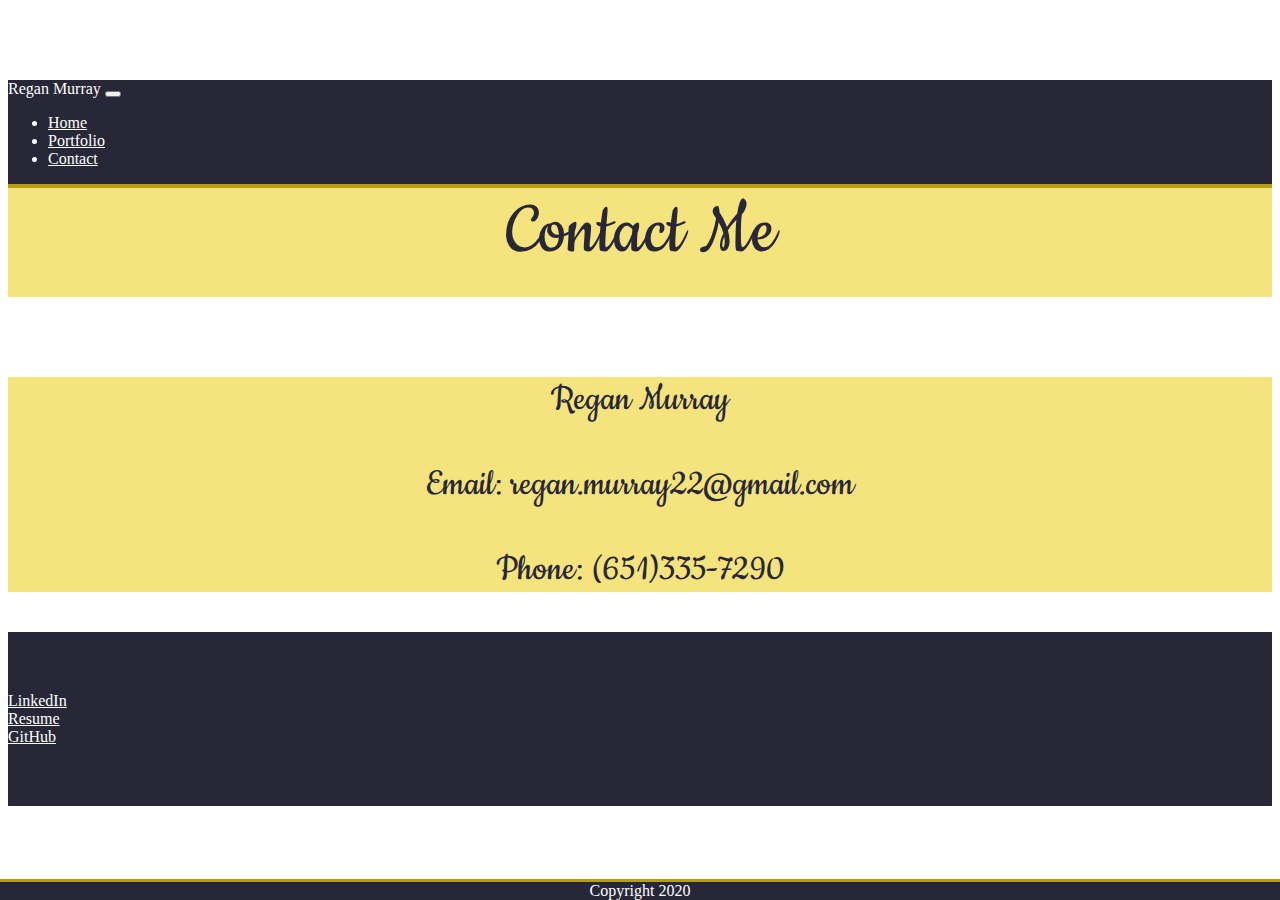
<file: contact-old.html>
<!DOCTYPE html>
<html lang=en>
    <head>
        <meta charset= "UTF-8">
        <title>About Me</title> 
        <link rel="stylesheet" href="https://stackpath.bootstrapcdn.com/bootstrap/4.5.0/css/bootstrap.min.css" integrity="sha384-9aIt2nRpC12Uk9gS9baDl411NQApFmC26EwAOH8WgZl5MYYxFfc+NcPb1dKGj7Sk" crossorigin="anonymous">      
        <link rel="stylesheet" href="./assets/style.css"
        <meta name="viewport" content="width=device-width, initial-scale=1, shrink-to-fit=no">
        <link href="https://fonts.googleapis.com/css2?family=Cookie&display=swap" rel="stylesheet">
        <script src="https://code.jquery.com/jquery-3.5.1.slim.min.js" integrity="sha384-DfXdz2htPH0lsSSs5nCTpuj/zy4C+OGpamoFVy38MVBnE+IbbVYUew+OrCXaRkfj" crossorigin="anonymous"></script>
        <script src="https://cdn.jsdelivr.net/npm/popper.js@1.16.0/dist/umd/popper.min.js" integrity="sha384-Q6E9RHvbIyZFJoft+2mJbHaEWldlvI9IOYy5n3zV9zzTtmI3UksdQRVvoxMfooAo" crossorigin="anonymous"></script>
        <script src="https://stackpath.bootstrapcdn.com/bootstrap/4.5.0/js/bootstrap.min.js" integrity="sha384-OgVRvuATP1z7JjHLkuOU7Xw704+h835Lr+6QL9UvYjZE3Ipu6Tp75j7Bh/kR0JKI" crossorigin="anonymous"></script>
    </head>

<!--Navigation Bar-->
    <nav class="navbar navbar-expand-lg navbar-dark navbar-custom">
        <span class="navbar-brand">Regan Murray</span>
        <button class="navbar-toggler" type="button" data-toggle="collapse" data-target="#navbarSupportedContent"
            aria-controls="navbarSupportedContent" aria-expanded="false" aria-label="Toggle navigation">
            <span class="navbar-toggler-icon"></span>
        </button>
        <div class="collapse navbar-collapse" id="navbarSupportedContent">
            <ul class="navbar-nav mr-auto">
                <li class="nav-item dropdown">
                    <a class="nav-link white" href="index.html">Home</a>
                </li>
                <li class="nav-item dropdown">
                    <a class="nav-link" href="portfolio.html">Portfolio</a>
                </li>
                <li class="nav-item dropdown">
                    <a class="nav-link" href="contact.html">Contact</a>
                </li>
            </ul>
        </div>
    </nav>

<!--Main-->
    <div class = "container-fluid">
        <div class = "row highlight-row justify-content-center">
            <p id = "contact" style= "font-size: 80px;">Contact Me</p>
        </div>
        <div class = "row highlight-row justify-content-center">
            <div class = "col-6 text">
                <p>Regan Murray</p>
                <p>Email: regan.murray22@gmail.com</p>
                <p>Phone: (651)335-7290</p>
            </div>
        </div>

<!--Links-->          
        <div class = "row links contrast-row justify-content-center">
            <div class="col-2"> 
                <a href="https://www.linkedin.com/in/reganmurray22">LinkedIn</a>
            </div>
            <div class="col-2"> 
                <a href="./assets/Regan Murray 2020.pdf" target="_blank">Resume</a>
            </div>
            <div class="col-2">
                <a href="https://github.com/reganmurray22">GitHub</a> 
            </div>
        </div>
    </div>

<!--Sticky Footer-->
    <footer>
    Copyright 2020
    </footer>
</html>
</file>
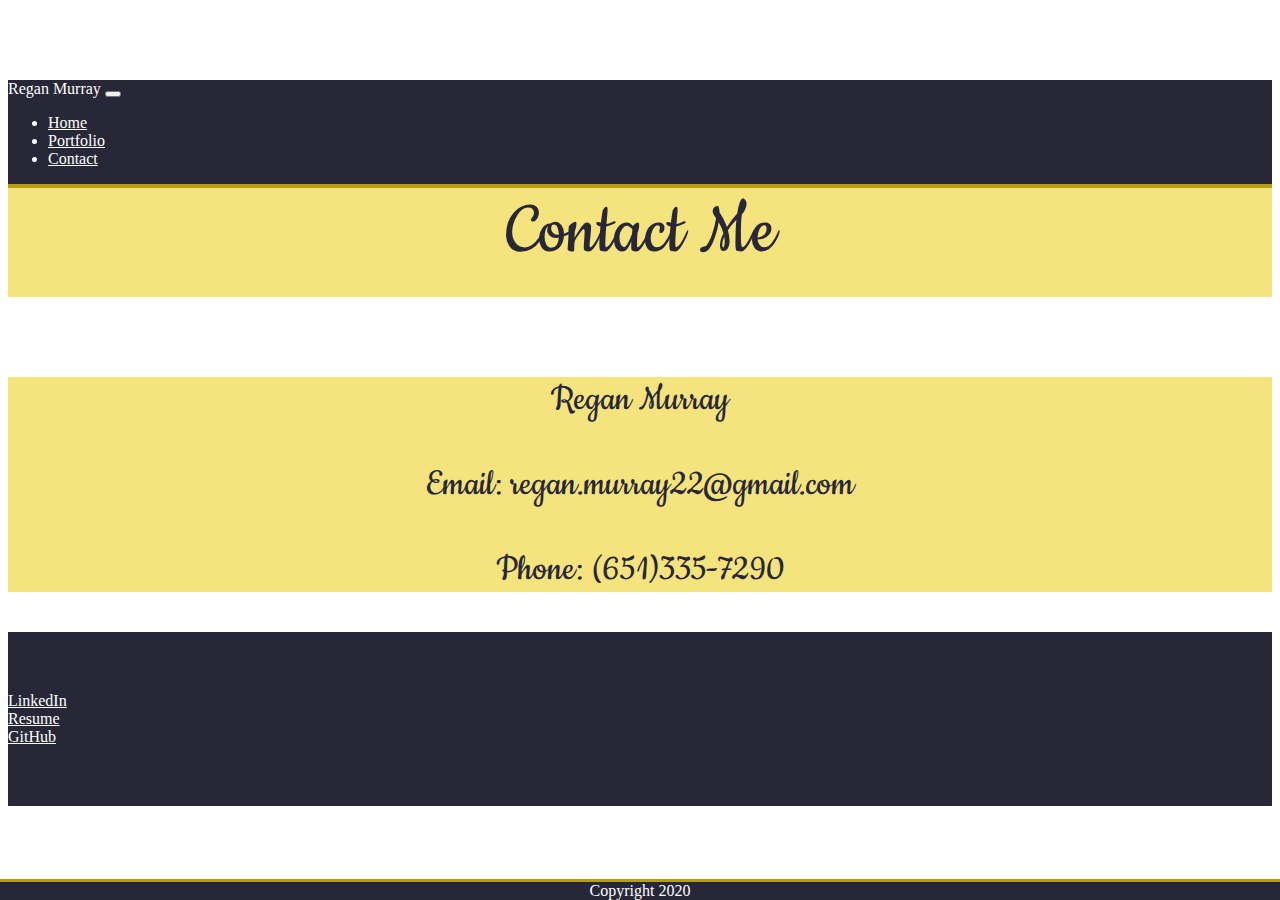
<file: contact.html>
<!DOCTYPE html>
<html lang=en>
    <head>
        <meta charset= "UTF-8">
        <meta name="viewport" content="width=device-width, initial-scale=1, shrink-to-fit=no">
                <title>Contact Me</title> 
        <link rel="stylesheet" href="https://stackpath.bootstrapcdn.com/bootstrap/4.5.0/css/bootstrap.min.css" integrity="sha384-9aIt2nRpC12Uk9gS9baDl411NQApFmC26EwAOH8WgZl5MYYxFfc+NcPb1dKGj7Sk" crossorigin="anonymous">      
        <link rel="stylesheet" href="./assets/style.css">
        <link href="https://fonts.googleapis.com/css2?family=Cookie&display=swap" rel="stylesheet">
    </head>

    <!--Navigation Bar-->
    <nav class="navbar navbar-expand-lg navbar-dark navbar-custom">
        <span class="navbar-brand">Regan Murray</span>
        <button class="navbar-toggler" type="button" data-toggle="collapse" data-target="#navbarSupportedContent"
            aria-controls="navbarSupportedContent" aria-expanded="false" aria-label="Toggle navigation">
            <span class="navbar-toggler-icon"></span>
        </button>
        <div class="collapse navbar-collapse" id="navbarSupportedContent">
            <ul class="navbar-nav mr-auto">
                <li class="nav-item dropdown">
                    <a class="nav-link" href="index.html">Home</a>
                </li>
                <li class="nav-item dropdown">
                    <a class="nav-link" href="portfolio.html">Portfolio</a>
                </li>
                <li class="nav-item dropdown">
                    <a class="nav-link" href="contact.html">Contact</a>
                </li>
            </ul>
        </div>
    </nav> 

<!--Main-->
    <body class = "container-fluid">
        <div class = "row highlight-row justify-content-center">
            <p id = "contact" style= "font-size: 80px;">Contact Me</p>
        </div>
        <div class = "row highlight-row justify-content-center">
            <div class = "col-sm-6 text">
                <p>Regan Murray</p>
                <p>Email: regan.murray22@gmail.com</p>
                <p>Phone: (651)335-7290</p>
            </div>
        </div>

<!--Links-->          
        <div class = "row links contrast-row justify-content-center">
            <div class="col-sm-2"> 
                <a href="https://www.linkedin.com/in/reganmurray22">LinkedIn</a>
            </div>
            <div class="col-sm-2"> 
                <a href="./assets/Regan Murray 2020.pdf" target="_blank">Resume</a>
            </div>
            <div class="col-sm-2">
                <a href="https://github.com/reganmurray22">GitHub</a> 
            </div>
        </div>
    </body>
        <script src="https://code.jquery.com/jquery-3.5.1.slim.min.js" integrity="sha384-DfXdz2htPH0lsSSs5nCTpuj/zy4C+OGpamoFVy38MVBnE+IbbVYUew+OrCXaRkfj" crossorigin="anonymous"></script>
        <script src="https://cdn.jsdelivr.net/npm/popper.js@1.16.0/dist/umd/popper.min.js" integrity="sha384-Q6E9RHvbIyZFJoft+2mJbHaEWldlvI9IOYy5n3zV9zzTtmI3UksdQRVvoxMfooAo" crossorigin="anonymous"></script>
        <script src="https://stackpath.bootstrapcdn.com/bootstrap/4.5.0/js/bootstrap.min.js" integrity="sha384-OgVRvuATP1z7JjHLkuOU7Xw704+h835Lr+6QL9UvYjZE3Ipu6Tp75j7Bh/kR0JKI" crossorigin="anonymous"></script>

<!--Sticky Footer-->
    <footer>
    Copyright 2020
    </footer>
</html>
</file>
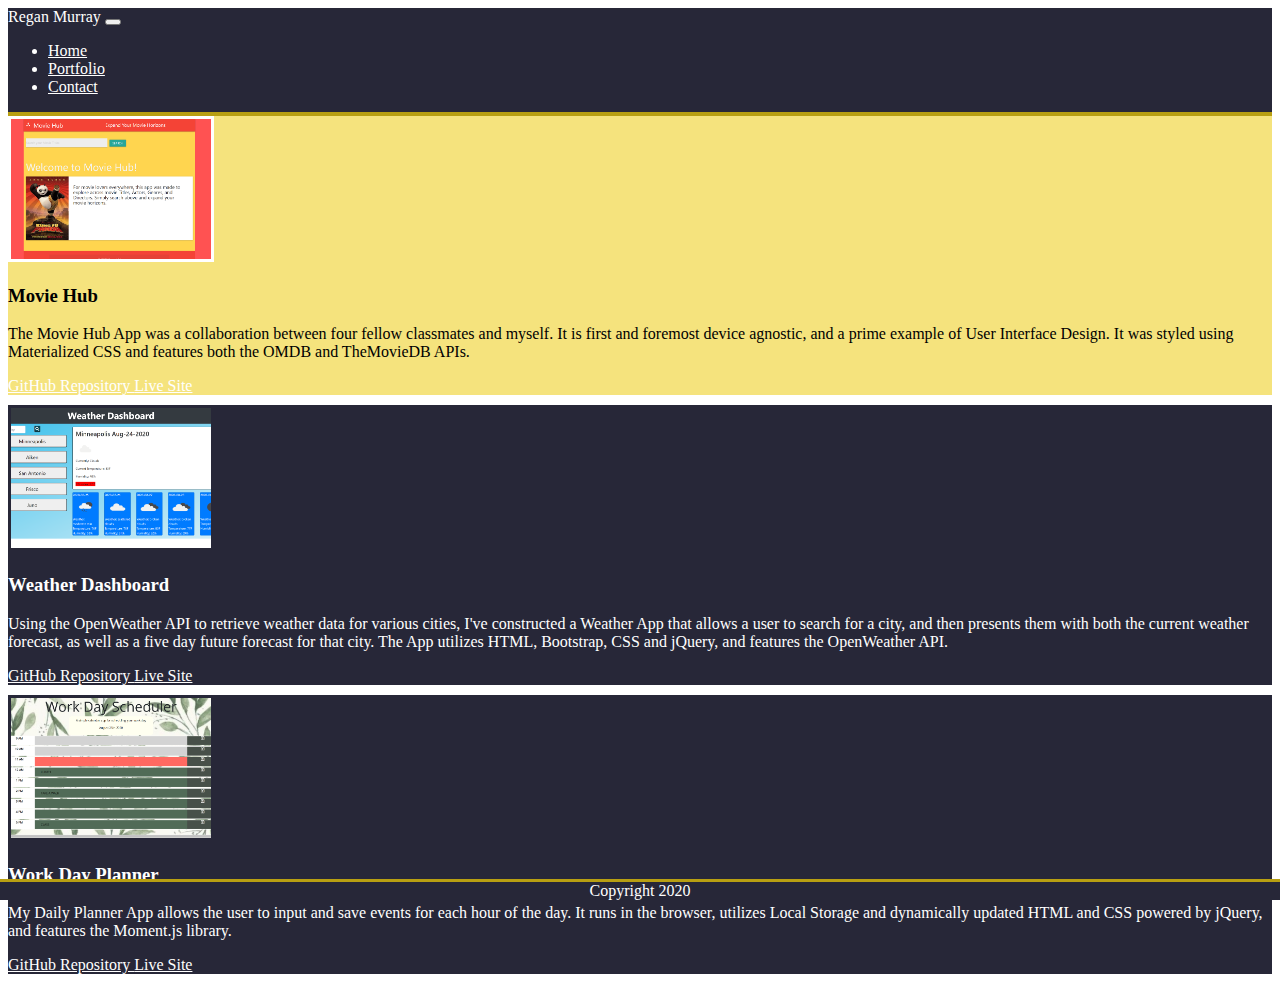
<file: portfolio-old.html>
<!DOCTYPE html>
<html lang=en>
    <head>
        <meta charset= "UTF-8">
        <title>About Me</title> 
        <link rel="stylesheet" href="https://stackpath.bootstrapcdn.com/bootstrap/4.5.0/css/bootstrap.min.css" integrity="sha384-9aIt2nRpC12Uk9gS9baDl411NQApFmC26EwAOH8WgZl5MYYxFfc+NcPb1dKGj7Sk" crossorigin="anonymous">      
        <link rel="stylesheet" href="./assets/style.css"
        <meta name="viewport" content="width=device-width, initial-scale=1, shrink-to-fit=no">
        <link href="https://fonts.googleapis.com/css2?family=Cookie&display=swap" rel="stylesheet">
        <script src="https://code.jquery.com/jquery-3.5.1.slim.min.js" integrity="sha384-DfXdz2htPH0lsSSs5nCTpuj/zy4C+OGpamoFVy38MVBnE+IbbVYUew+OrCXaRkfj" crossorigin="anonymous"></script>
        <script src="https://cdn.jsdelivr.net/npm/popper.js@1.16.0/dist/umd/popper.min.js" integrity="sha384-Q6E9RHvbIyZFJoft+2mJbHaEWldlvI9IOYy5n3zV9zzTtmI3UksdQRVvoxMfooAo" crossorigin="anonymous"></script>
        <script src="https://stackpath.bootstrapcdn.com/bootstrap/4.5.0/js/bootstrap.min.js" integrity="sha384-OgVRvuATP1z7JjHLkuOU7Xw704+h835Lr+6QL9UvYjZE3Ipu6Tp75j7Bh/kR0JKI" crossorigin="anonymous"></script>
    </head>

    <!--Navigation Bar-->
    <nav class="navbar navbar-expand-lg navbar-dark navbar-custom">
        <span class="navbar-brand">Regan Murray</span>
        <button class="navbar-toggler" type="button" data-toggle="collapse" data-target="#navbarSupportedContent"
            aria-controls="navbarSupportedContent" aria-expanded="false" aria-label="Toggle navigation">
            <span class="navbar-toggler-icon"></span>
        </button>
        <div class="collapse navbar-collapse" id="navbarSupportedContent">
            <ul class="navbar-nav mr-auto">
                <li class="nav-item dropdown">
                    <a class="nav-link" href="index.html">Home</a>
                </li>
                <li class="nav-item dropdown">
                    <a class="nav-link" href="portfolio.html">Portfolio</a>
                </li>
                <li class="nav-item dropdown">
                    <a class="nav-link" href="contact.html">Contact</a>
                </li>
            </ul>
        </div>
</nav> 

<!--Portfolio Projects-->
<div class="container-fluid">

<!--Project #1-->
      
    <div class="row highlight-row">
        <div class="col-md-4 col-sm">
          <img id="MH" src="assets/Movie_Hub.png"  alt="screenshot of the Movie Hub"/>
        </div>
        <div class="col-md-8 col-sm">
          <h3>Movie Hub</h3>
          <p>The Movie Hub App was a collaboration between four fellow classmates and myself.
          It is first and foremost device agnostic, and a prime example of User Interface Design. 
          It was styled using Materialized CSS and features both the OMDB and TheMovieDB APIs.
          </p>
          <a type="button" class="btn btn-outline-dark" href=https://github.com/reganmurray22/SAFT target="_blank">
            GitHub Repository
          </a>
          <a type="button" class="btn btn-outline-dark" href="https://reganmurray22.github.io/SAFT/" target="_blank">
            Live Site
          </a>
        </div>
    </div>

    <!--Project #2-->

    <div class="row projects">
        <div class="col-md-4 col-sm">
          <img src="assets/Weather.png" alt="screenshot of my Weather Dashboard"/>
        </div>
        <div class="col-md-8 col-sm">
          <h3 class="white">Weather Dashboard</h3>
          <p class="white">Using the OpenWeather API to retrieve weather data for various cities,
            I've constructed a Weather App that allows a user to search for a city, and then presents them with 
            both the current weather forecast, as well as a five day future forecast for that city. The App
            utilizes HTML, Bootstrap, CSS and jQuery, and features the OpenWeather API.            
          </p>
          <a type="button" class="btn btn-outline-light" href="https://github.com/reganmurray22/WeatherApp" target="_blank">
            GitHub Repository
          </a>
          <a type="button" class="btn btn-outline-light" href="https://reganmurray22.github.io/WeatherApp/WeatherApp.html" target="_blank">
            Live Site
          </a>
        </div>
    </div>

      <!--Project #3-->

    <div class="row projects">
        <div class="col-md-4 col-sm">
          <img src="./assets/Planner.png" alt="screenshot of my Day Planner App" />
        </div>
        <div class="col-md-8 col-sm">
          <h3 class="white">Work Day Planner</h3>
          <p class="white">My Daily Planner App allows the user to input and save events 
          for each hour of the day. It runs in the browser, utilizes Local Storage
          and dynamically updated HTML and CSS powered by jQuery, and features the Moment.js library. 
          </p>
          <a type="button" class="btn btn-outline-light" href="https://github.com/reganmurray22/Day-Planner" target="_blank">
            GitHub Repository
          </a>
          <a type="button" class="btn btn-outline-light" href="https://reganmurray22.github.io/Day-Planner/Planner.html" target="_blank">
            Live Site
          </a>
        </div>
    </div>
</div>

</body>
<!--Sticky Footer-->
<footer>
  Copyright 2020
</footer>
</html>
</file>
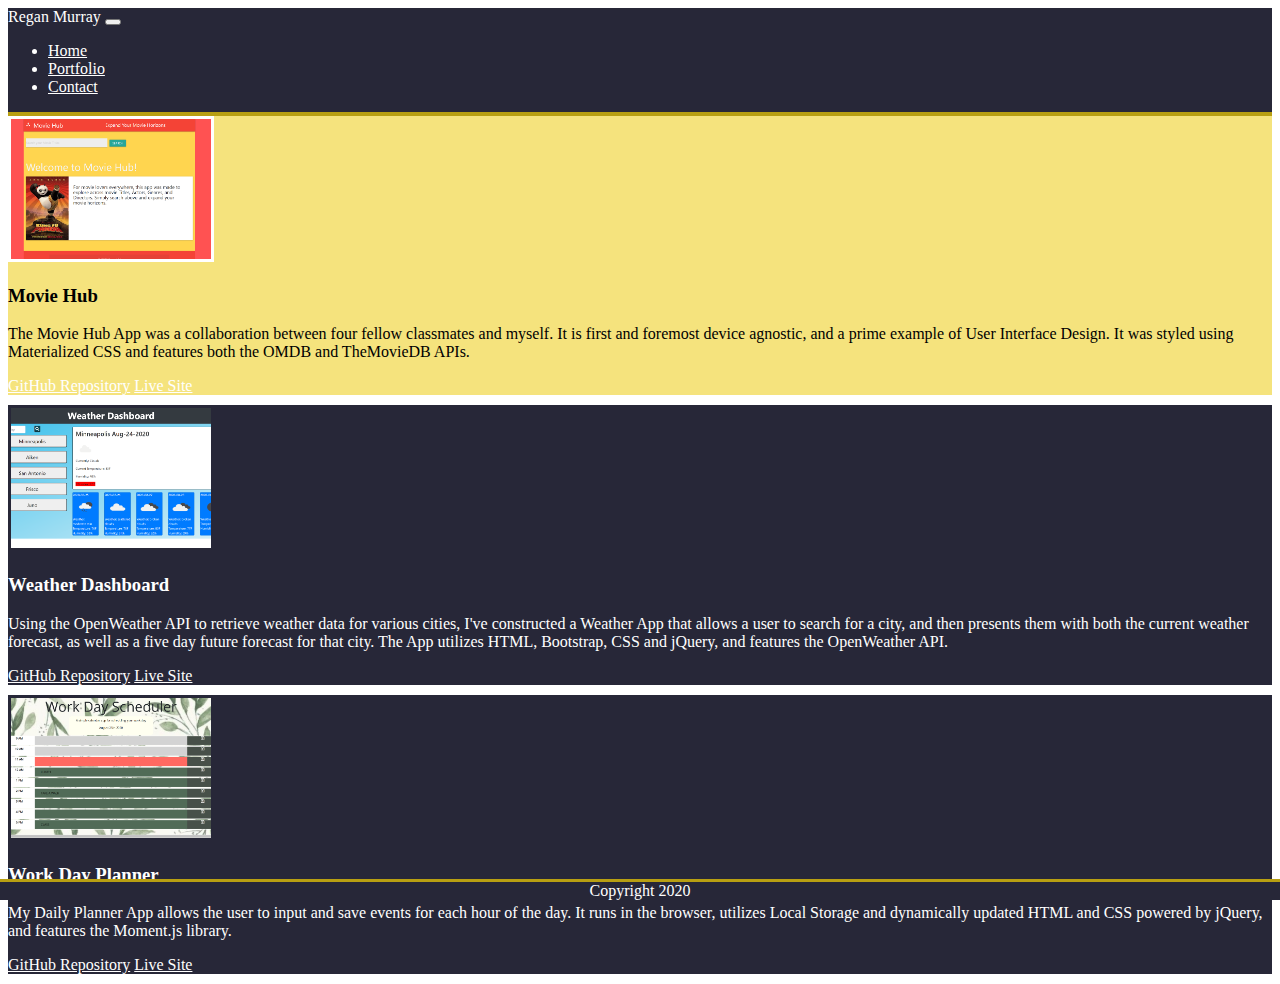
<file: portfolio.html>
<!DOCTYPE html>
<html lang=en>
    <head>
        <meta charset= "UTF-8">
        <meta name="viewport" content="width=device-width, initial-scale=1, shrink-to-fit=no">
                <title>Portfolio</title> 
        <link rel="stylesheet" href="https://stackpath.bootstrapcdn.com/bootstrap/4.5.0/css/bootstrap.min.css" integrity="sha384-9aIt2nRpC12Uk9gS9baDl411NQApFmC26EwAOH8WgZl5MYYxFfc+NcPb1dKGj7Sk" crossorigin="anonymous">      
        <link rel="stylesheet" href="./assets/style.css">
        <link href="https://fonts.googleapis.com/css2?family=Cookie&display=swap" rel="stylesheet">
    </head>

    <!--Navigation Bar-->
    <nav class="navbar navbar-expand-lg navbar-dark navbar-custom">
        <span class="navbar-brand">Regan Murray</span>
        <button class="navbar-toggler" type="button" data-toggle="collapse" data-target="#navbarSupportedContent"
            aria-controls="navbarSupportedContent" aria-expanded="false" aria-label="Toggle navigation">
            <span class="navbar-toggler-icon"></span>
        </button>
        <div class="collapse navbar-collapse" id="navbarSupportedContent">
            <ul class="navbar-nav mr-auto">
                <li class="nav-item dropdown">
                    <a class="nav-link" href="index.html">Home</a>
                </li>
                <li class="nav-item dropdown">
                    <a class="nav-link" href="portfolio.html">Portfolio</a>
                </li>
                <li class="nav-item dropdown">
                    <a class="nav-link" href="contact.html">Contact</a>
                </li>
            </ul>
        </div>
    </nav> 

<!--Portfolio Projects-->
    <body class="container-fluid">

<!--Project #1-->
      
      <div class="row highlight-row">
        <div class="col-lg-4 col-sm">
          <img id="MH" src="assets/Movie_Hub.png" class = "image-fluid" alt="screenshot of the Movie Hub"/>
        </div>
        <div class="col-lg-8 col-sm-8">
          <h3>Movie Hub</h3>
          <p>The Movie Hub App was a collaboration between four fellow classmates and myself.
            It is first and foremost device agnostic, and a prime example of User Interface Design. 
            It was styled using Materialized CSS and features both the OMDB and TheMovieDB APIs.
          </p>
          <a type="button" class="btn btn-outline-dark" href=https://github.com/reganmurray22/SAFT target="_blank">
            GitHub Repository</a>
          <a type="button" class="btn btn-outline-dark" href="https://reganmurray22.github.io/SAFT/" target="_blank">
            Live Site</a>
        </div>
      </div>

<!--Project #2-->

      <div class="row projects">
        <div class="col-lg-4 col-sm">
          <img src="assets/Weather.png" class = "image-fluid" alt="screenshot of my Weather Dashboard"/>
        </div>
        <div class="col-lg-8 col-sm-8">
          <h3 class="white">Weather Dashboard</h3>
          <p class="white">Using the OpenWeather API to retrieve weather data for various cities,
            I've constructed a Weather App that allows a user to search for a city, and then presents them with 
            both the current weather forecast, as well as a five day future forecast for that city. The App
            utilizes HTML, Bootstrap, CSS and jQuery, and features the OpenWeather API.            
          </p>
          <a type="button" class="btn btn-outline-light" href="https://github.com/reganmurray22/WeatherApp" target="_blank">
            GitHub Repository</a>
          <a type="button" class="btn btn-outline-light" href="https://reganmurray22.github.io/WeatherApp/WeatherApp.html" target="_blank">
            Live Site</a>
        </div>
      </div>

<!--Project #3-->

      <div class="row projects">
        <div class="col-lg-4 col-sm">
          <img src="./assets/Planner.png" class = "image-fluid" alt="screenshot of my Day Planner App" />
        </div>
        <div class="col-lg-8 col-sm-8">
          <h3 class="white">Work Day Planner</h3>
          <p class="white">My Daily Planner App allows the user to input and save events 
            for each hour of the day. It runs in the browser, utilizes Local Storage
            and dynamically updated HTML and CSS powered by jQuery, and features the Moment.js library. 
          </p>
          <a type="button" class="btn btn-outline-light" href="https://github.com/reganmurray22/Day-Planner" target="_blank">
            GitHub Repository</a>
          <a type="button" class="btn btn-outline-light" href="https://reganmurray22.github.io/Day-Planner/Planner.html" target="_blank">
            Live Site</a>
        </div>
      </div>

    </body>
      <script src="https://code.jquery.com/jquery-3.5.1.slim.min.js" integrity="sha384-DfXdz2htPH0lsSSs5nCTpuj/zy4C+OGpamoFVy38MVBnE+IbbVYUew+OrCXaRkfj" crossorigin="anonymous"></script>
      <script src="https://cdn.jsdelivr.net/npm/popper.js@1.16.0/dist/umd/popper.min.js" integrity="sha384-Q6E9RHvbIyZFJoft+2mJbHaEWldlvI9IOYy5n3zV9zzTtmI3UksdQRVvoxMfooAo" crossorigin="anonymous"></script>
      <script src="https://stackpath.bootstrapcdn.com/bootstrap/4.5.0/js/bootstrap.min.js" integrity="sha384-OgVRvuATP1z7JjHLkuOU7Xw704+h835Lr+6QL9UvYjZE3Ipu6Tp75j7Bh/kR0JKI" crossorigin="anonymous"></script>

<!--Sticky Footer-->
<footer>
  Copyright 2020
</footer>
</html>
</file>
<file: assets/style.css>
nav {
    float: left;
    width: 100%;
    border-bottom: 4px solid rgb(184, 159, 18);  
}

.navbar-custom {
    background-color:  rgb(39, 39, 56);
    color: white;
}

.background {
    background-image: url("grey-linen.jpg");
    background-size: cover;
}

.container-fluid {
    height: auto;
}

.text {
    text-align: center;
    font-size: 40px;
    color: rgb(39, 39, 56);
    font-family: "cookie";
}

#contact {
    text-align: center;
    font-size: 80px;
    color: rgb(39, 39, 56);
    font-family: "cookie";
    padding: 20px 0 20px 0;

}

#me {
    margin-top: 20px;
    margin-bottom: 10px;  
    width: 300px; 
    height: 300px; 
    object-fit: cover; 
    border-radius: 50%;
}

#my-name { 
    color: rgb(39, 39, 56);
    font-family: "cookie";
    font-size: 80px;
}


.content-box {
    background-color: whitesmoke;
    border: 3px solid gold;
    font-size: 16px;
    text-align: center;
}
#bio {
    padding-bottom: 40px;
}

.row {
    width: 100%;
    margin-left: 0;
}

.highlight-row {
    background-color: rgb(245, 227, 125);
    margin-bottom: 10px;
}
.contrast-row {
    color: white;
    background-color:  rgb(39, 39, 56);   
}

.projects {
    color: white;
    background-color:  rgb(39, 39, 56);
    margin-bottom: 10px;
}

img {
    width: 200px; 
    height: 140px; 
    object-fit: cover;
    border: 3px solid rgb(39, 39, 56);; 
}

#MH {
    border: 3px solid white;
}

a {
    color: white;
}

.links {
    padding: 60px 0 60px 0;
}

footer {
    color: white;
    clear: both;
    text-align: center;
    border-top: 3px solid rgb(184, 159, 18);
    background-color: rgb(39, 39, 56);
    position: fixed;
    bottom: 0;
    left: 0;
    right: 0;
    border-radius: 0;
}

@media only screen and (min-width: 1040px) {

    .greeting {
        margin-top: 65px;
    }
    
    #my-name { 
        color: rgb(39, 39, 56);
        font-family: "cookie";
        overflow: hidden;
        top: 90px;
        position: absolute;
        font-size: 80px;
        animation-duration: 10s;
        animation-timing-function: ease-in;
        animation-name: name;
    }
       
    @keyframes name {
        0%, 8.3% { left: -100%; opacity: 0; }
        8.3%, 10% { left: 10%; opacity: 1; }
    } 
  }

@media only screen and (max-width: 1040px) { 
    #my-name {
        font-size: 60px;
    }
}
</file>
